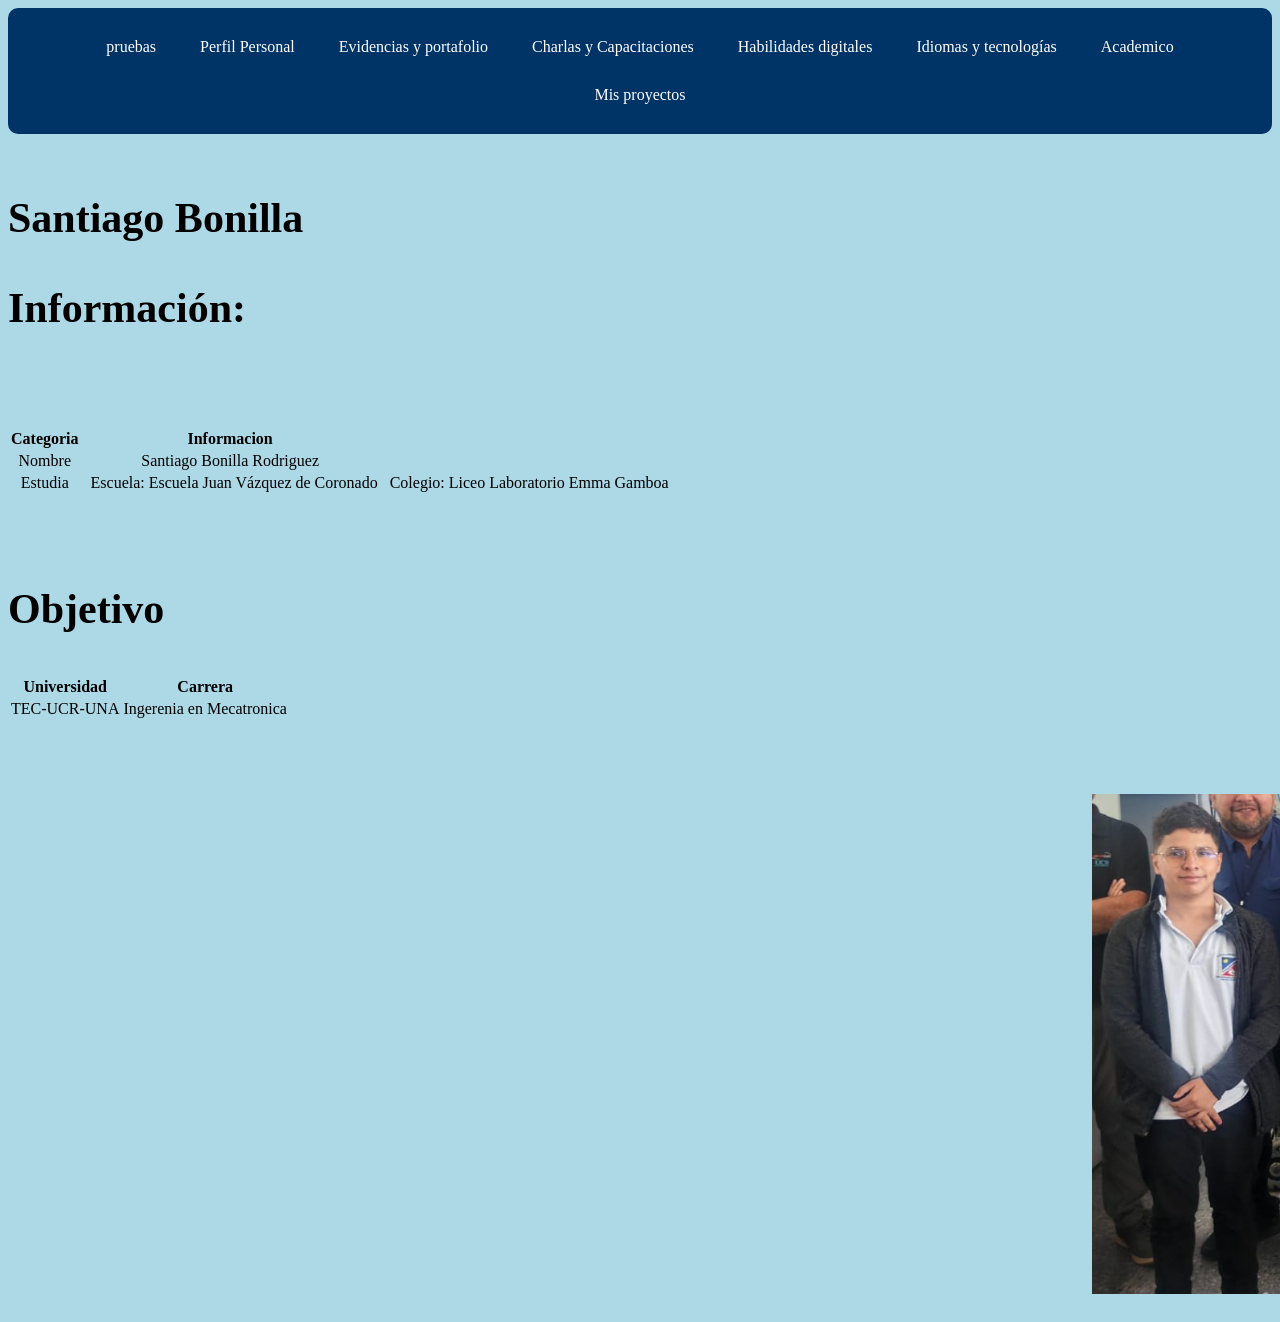
<file: index.html>
<html>
<head>
  <link rel="stylesheet" href="css/main.css">
  <title>Portafolio personal</title>
</head>
<body>
<div class="menu">
<a href="segundapag.html"> pruebas </a>
<a href="perfil.html">Perfil Personal </a> 
<a href="portafolio.html">Evidencias y portafolio </a>
<a href="cc.html">Charlas y Capacitaciones </a> 
<a href="hd.html">Habilidades digitales </a> 
<!-- <a href="lp.html">Lenguajes de programación </a> -->
<!-- <a href="cdw.html">Catalogo diseño web </a> -->
<a href="it.html">Idiomas y tecnologías </a> 
<a href="ta.html"> Academico </a> 
<a href="misproyectos.html">Mis proyectos </a> 
</div>
<br>
<h3> Santiago Bonilla </h3> 
<H3> Información: </H3>
<br>
<h2> <table>
  <tr>
    <th>Categoria</th>
    <th>Informacion</th>
  </tr>
  <tr>
    <td>Nombre </td>
    <td> Santiago Bonilla Rodriguez</td>
  </tr>
  <tr>
    <td>Estudia </td>
    <td>&nbsp; Escuela: Escuela Juan Vázquez de Coronado</td>
    <td>&nbsp; Colegio: Liceo Laboratorio Emma Gamboa</td>
  </tr> </h2>
</table>

<br>
<h3> Objetivo </h3>
<h2> <table> 
  <tr>
    <th> Universidad </th>
    <th> Carrera </th>
  </tr>
  <tr>
    <td> TEC-UCR-UNA </td>
    <td> Ingerenia en Mecatronica </td>
  </tr>
</table></h2>
<br>
  <div class="img-derecha">
    <img_dere> <img src= "img/bonilla.jpeg"> </img_dere>
</div>
</body>
  
</html>
</file>
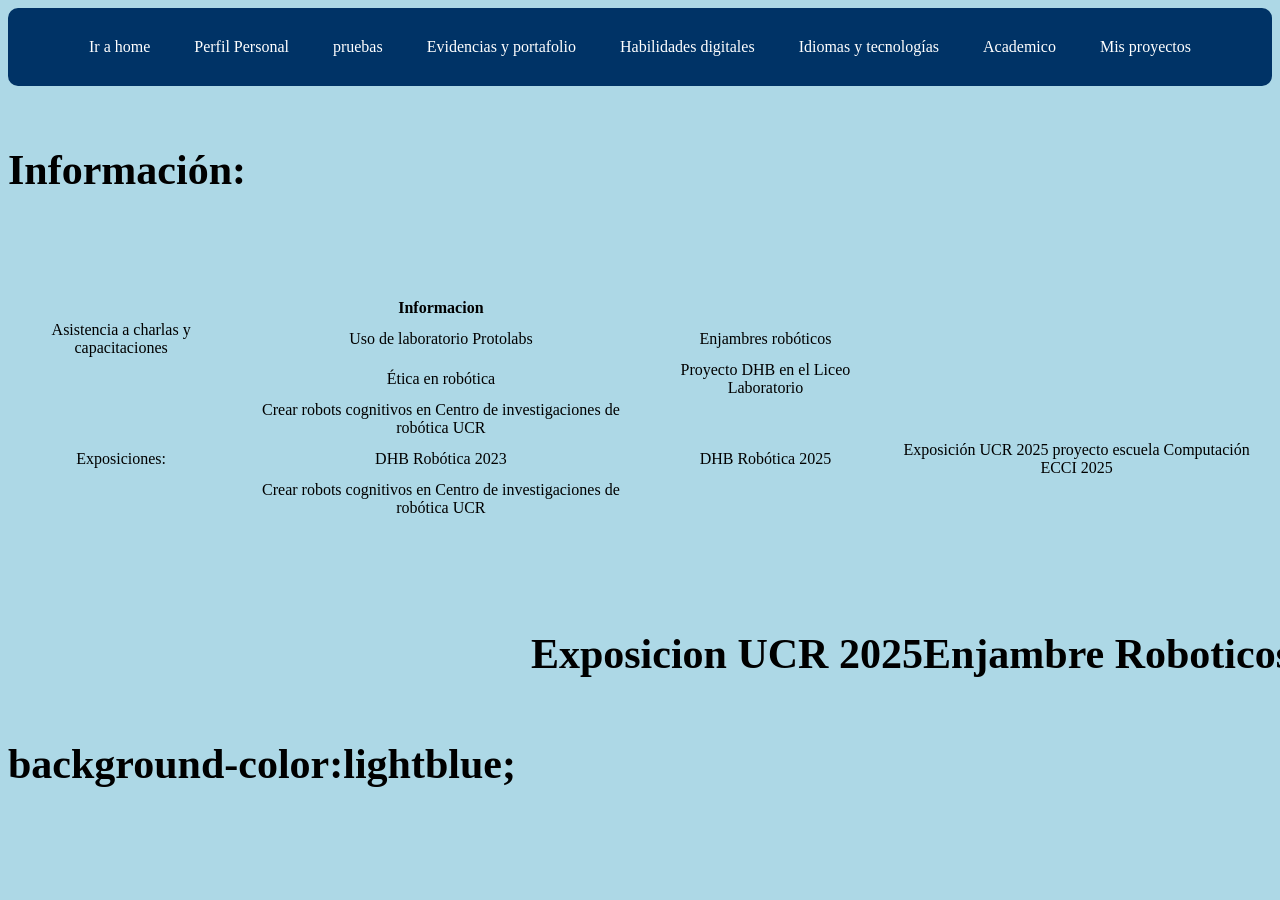
<file: cc.html>
<html>
<head>
  <link rel="stylesheet" href="css/main.css">
  <title>Charlas</title>
</head>
<body>
<div class="menu">
<a href="index.html">Ir a home </a>
<a href="perfil.html">Perfil Personal </a> 
<a href="segundapag.html"> pruebas </a>
<a href="portafolio.html">Evidencias y portafolio </a>
<a href="hd.html">Habilidades digitales </a> 
<!-- <a href="lp.html">Lenguajes de programación </a> -->
<!-- <a href="cdw.html">Catalogo diseño web </a> -->
<a href="it.html">Idiomas y tecnologías </a> 
<a href="ta.html"> Academico </a> 
<a href="misproyectos.html">Mis proyectos </a> 
</div>
<br> 
<H3> Información: </H3>
<br>
<h3> <table>
  <tr>
    <th>             </th>
    <th>Informacion</th>
  </tr>
  <tr>
    <td>Asistencia a charlas y capacitaciones </td>
    <td>Uso de laboratorio Protolabs</td>
    <td>Enjambres robóticos</td>
  </tr>
  <tr>
    <td>             </td>
    <td>Ética en robótica</td>
    <td>Proyecto DHB en el Liceo Laboratorio</td>
  </tr>
  <tr>
    <td>             </td>
    <td>Crear robots cognitivos en Centro de investigaciones de robótica UCR</td>
  </tr>
  <tr>
    <td>Exposiciones: </td>
    <td>DHB Robótica 2023</td>
    <td>DHB Robótica 2025</td>
    <td>Exposición UCR 2025 proyecto escuela Computación ECCI 2025</td>
  </tr>
  <tr>
    <td>             </td>
    <td>Crear robots cognitivos en Centro de investigaciones de robótica UCR</td>
  </tr> </h3>
</table>
<br>
<div class="img-derecha">
  <H3>Exposicion UCR 2025</H3>
  <img_dere> <img2 src= "img/85717e4c-dfe9-4e38-a513-1cd3c1badd73.jpg"> </img_dere>
  <H3>Enjambre Roboticos</H3>
  <img_dere> <img2 src= "img/8c0fc6f3-0a77-4498-b919-4c55cf58a575.jpg"> </img_dere>
</div>
</body>
background-color:lightblue;
</html>
</file>
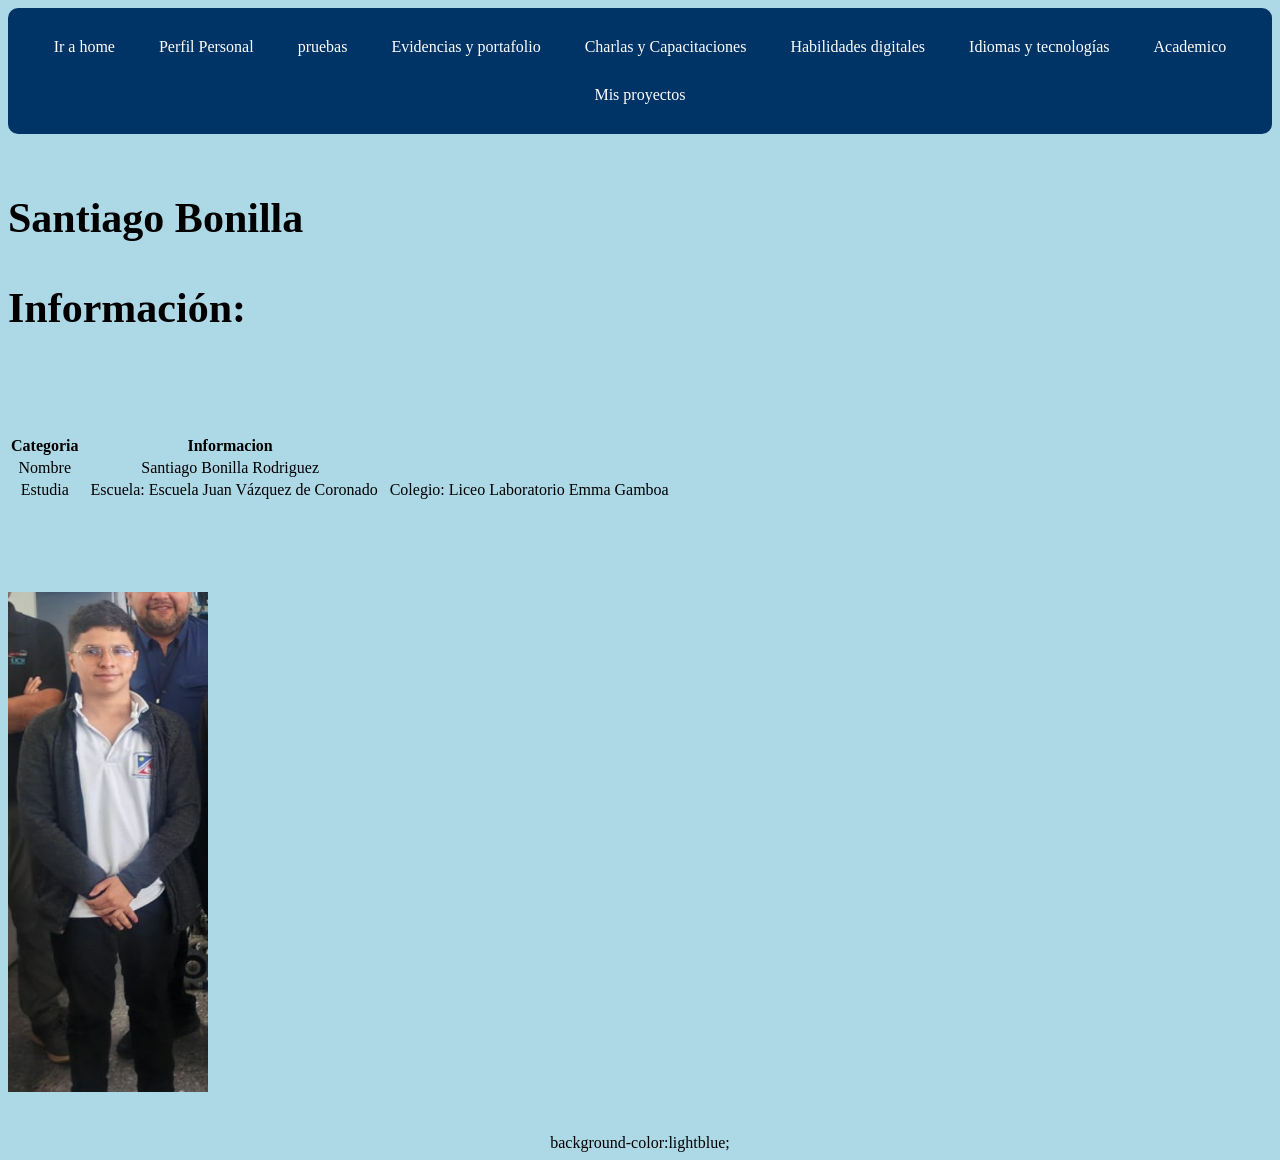
<file: cdw.html>
<html>
<head>
  <link rel="stylesheet" href="css/main.css">
  <title>Portafolio personal</title>
</head>
<body>
<div class="menu">
<a href="index.html">Ir a home </a>
<a href="perfil.html">Perfil Personal </a> 
<a href="segundapag.html"> pruebas </a>
<a href="portafolio.html">Evidencias y portafolio </a>
<a href="cc.html">Charlas y Capacitaciones </a> 
<a href="hd.html">Habilidades digitales </a> 
<!-- <a href="lp.html">Lenguajes de programación </a> -->
<a href="it.html">Idiomas y tecnologías </a> 
<a href="ta.html"> Academico </a> 
<a href="misproyectos.html">Mis proyectos </a> 
</div>
<br>
<h3> Santiago Bonilla </h3> 
<H3> Información: </H3>
<br>
<h3> <table>
  <tr>
    <th>Categoria</th>
    <th>Informacion</th>
  </tr>
  <tr>
    <td>Nombre </td>
    <td> Santiago Bonilla Rodriguez</td>
  </tr>
  <tr>
    <td>Estudia </td>
    <td>&nbsp; Escuela: Escuela Juan Vázquez de Coronado</td>
    <td>&nbsp; Colegio: Liceo Laboratorio Emma Gamboa</td>
  </tr> </h3>
</table>
<br>
  <h3> <img src= "img/bonilla.jpeg"> </h3>
</body>
background-color:lightblue;
</html>
</file>
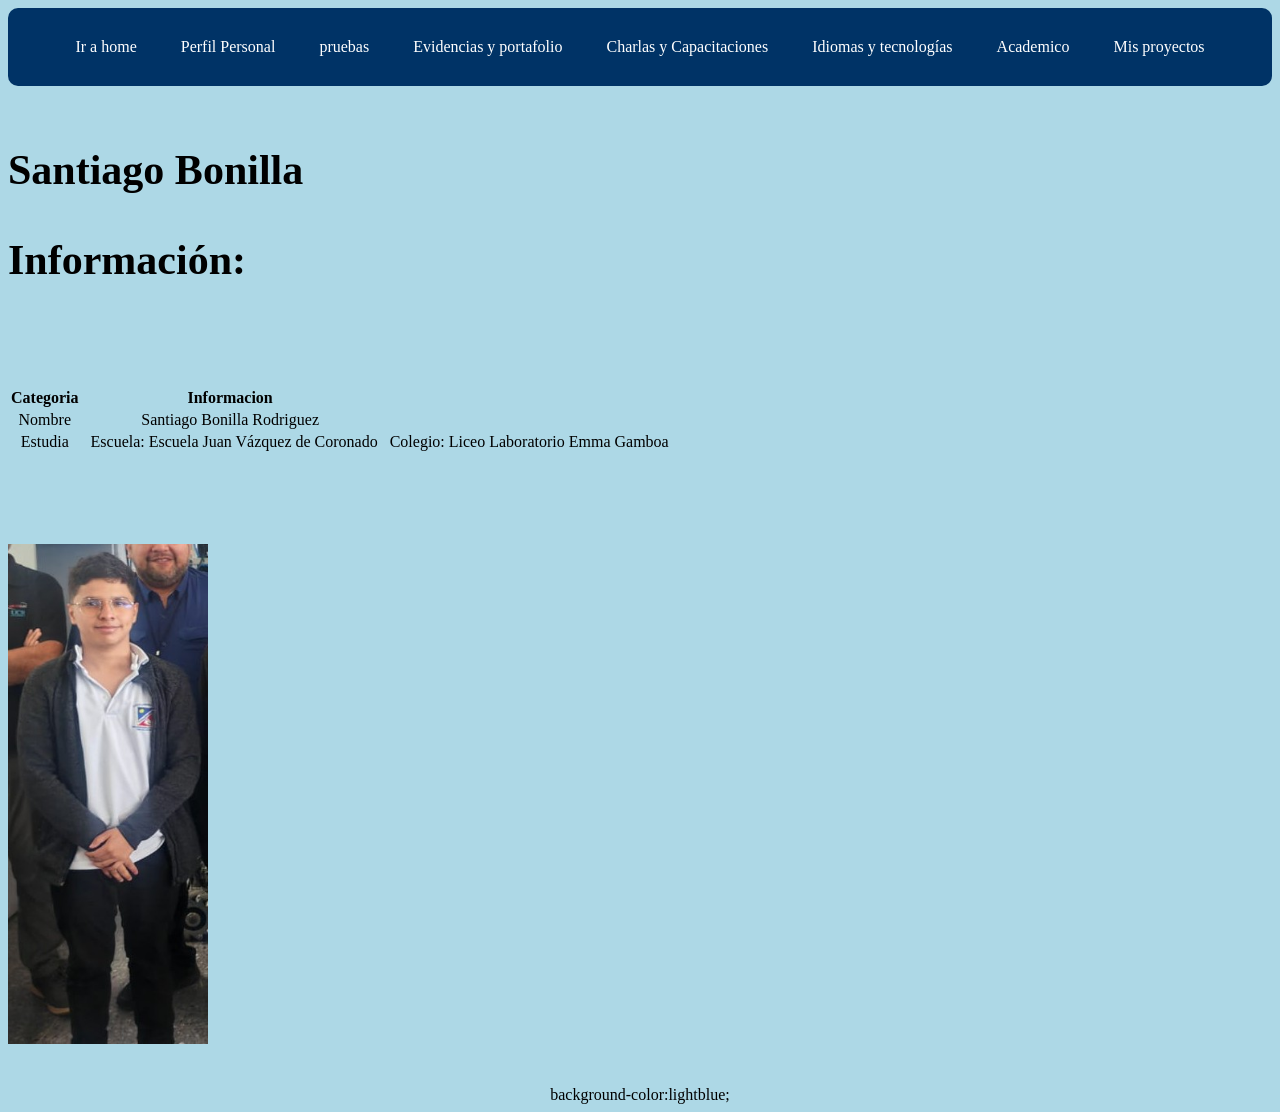
<file: hd.html>
<html>
<head>
  <link rel="stylesheet" href="css/main.css">
  <title>Portafolio personal</title>
</head>
<body>
<div class="menu">
<a href="index.html">Ir a home </a>
<a href="perfil.html">Perfil Personal </a> 
<a href="segundapag.html"> pruebas </a>
<a href="portafolio.html">Evidencias y portafolio </a>
<a href="cc.html">Charlas y Capacitaciones </a> 
<!-- <a href="lp.html">Lenguajes de programación </a> -->
<!-- <a href="cdw.html">Catalogo diseño web </a> -->
<a href="it.html">Idiomas y tecnologías </a> 
<a href="ta.html"> Academico </a> 
<a href="misproyectos.html">Mis proyectos </a> 
</div>
<br>
<h3> Santiago Bonilla </h3> 
<H3> Información: </H3>
<br>
<h3> <table>
  <tr>
    <th>Categoria</th>
    <th>Informacion</th>
  </tr>
  <tr>
    <td>Nombre </td>
    <td> Santiago Bonilla Rodriguez</td>
  </tr>
  <tr>
    <td>Estudia </td>
    <td>&nbsp; Escuela: Escuela Juan Vázquez de Coronado</td>
    <td>&nbsp; Colegio: Liceo Laboratorio Emma Gamboa</td>
  </tr> </h3>
</table>
<br>
  <h3> <img src= "img/bonilla.jpeg"> </h3>
</body>
background-color:lightblue;
</html>
</file>
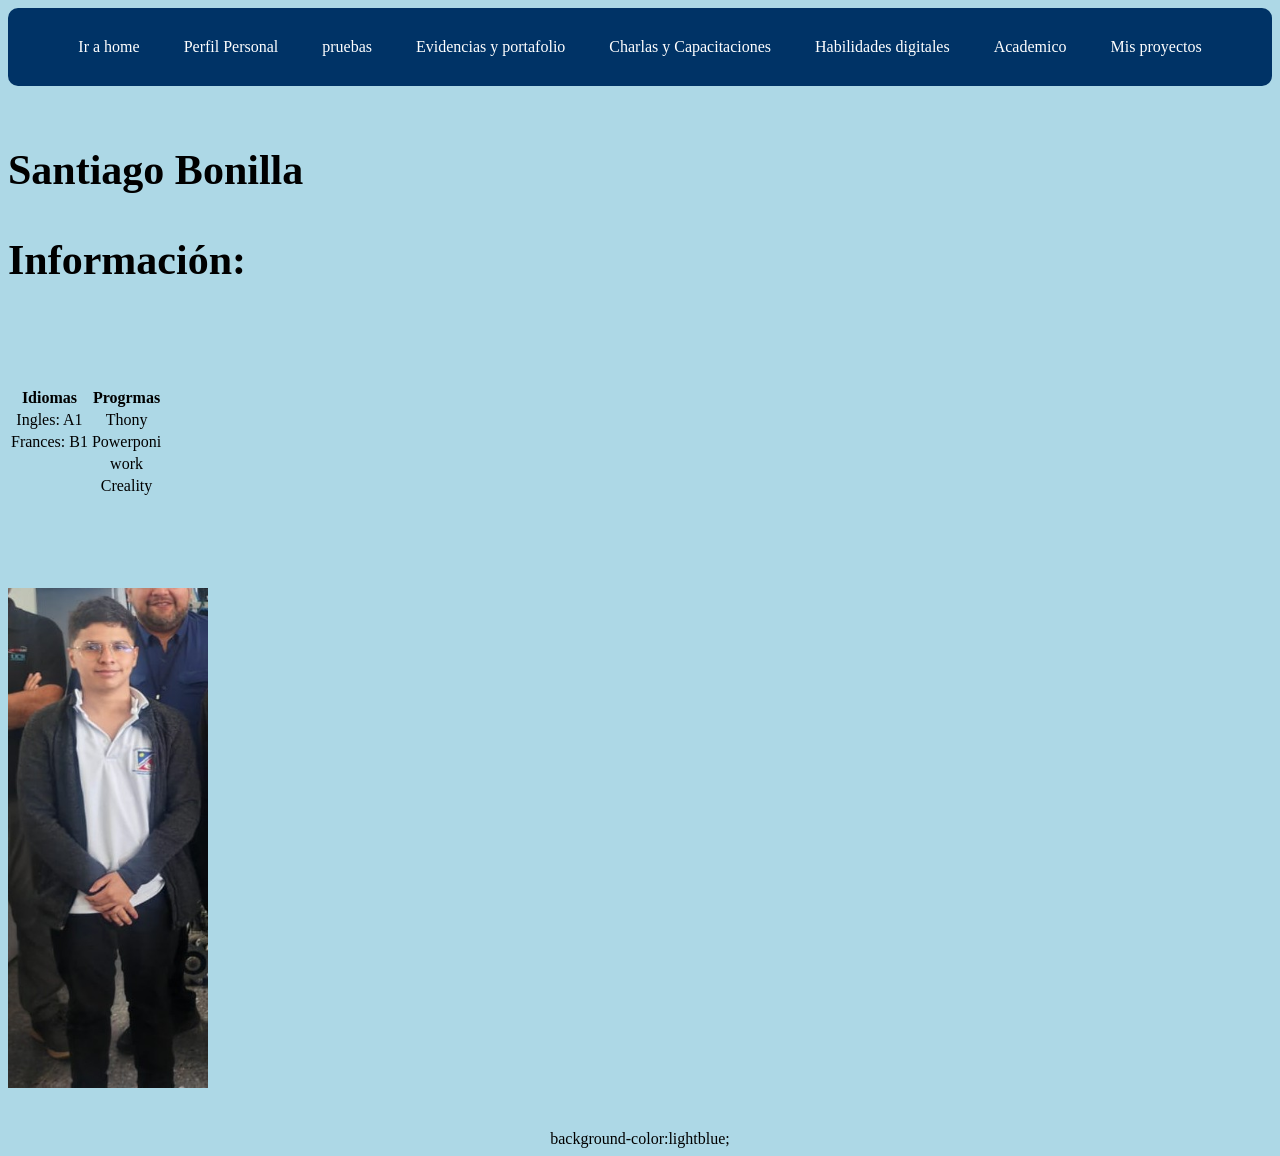
<file: it.html>
<html>
<head>
  <link rel="stylesheet" href="css/main.css">
  <title>Portafolio personal</title>
</head>
<body>
<div class="menu">
<a href="index.html">Ir a home </a>
<a href="perfil.html">Perfil Personal </a> 
<a href="segundapag.html"> pruebas </a>
<a href="portafolio.html">Evidencias y portafolio </a>
<a href="cc.html">Charlas y Capacitaciones </a> 
<a href="hd.html">Habilidades digitales </a> 
<!-- <a href="lp.html">Lenguajes de programación </a> -->
<!-- <a href="cdw.html">Catalogo diseño web </a> -->
<a href="ta.html"> Academico </a> 
<a href="misproyectos.html">Mis proyectos </a> 
</div>
<br>
<h3> Santiago Bonilla </h3> 
<H3> Información: </H3>
<br>
<h3> <table>
  <tr>
    <th>Idiomas</th>
    <th>Progrmas</th>
  </tr>
  <tr>
    <td> Ingles: A1 </td>
    <td> Thony</td>
  </tr>
  <tr>
    <td> Frances: B1 </td>
    <td> Powerponi</td>
  </tr>
  <tr>
    <td>      </td>
    <td> work </td>
  </tr>
  <tr>
    <td>      </td>
    <td> Creality </td>
  </tr> </h3>
</table>
<br>
  <h3> <img src= "img/bonilla.jpeg"> </h3>
</body>
background-color:lightblue;
</html>
</file>
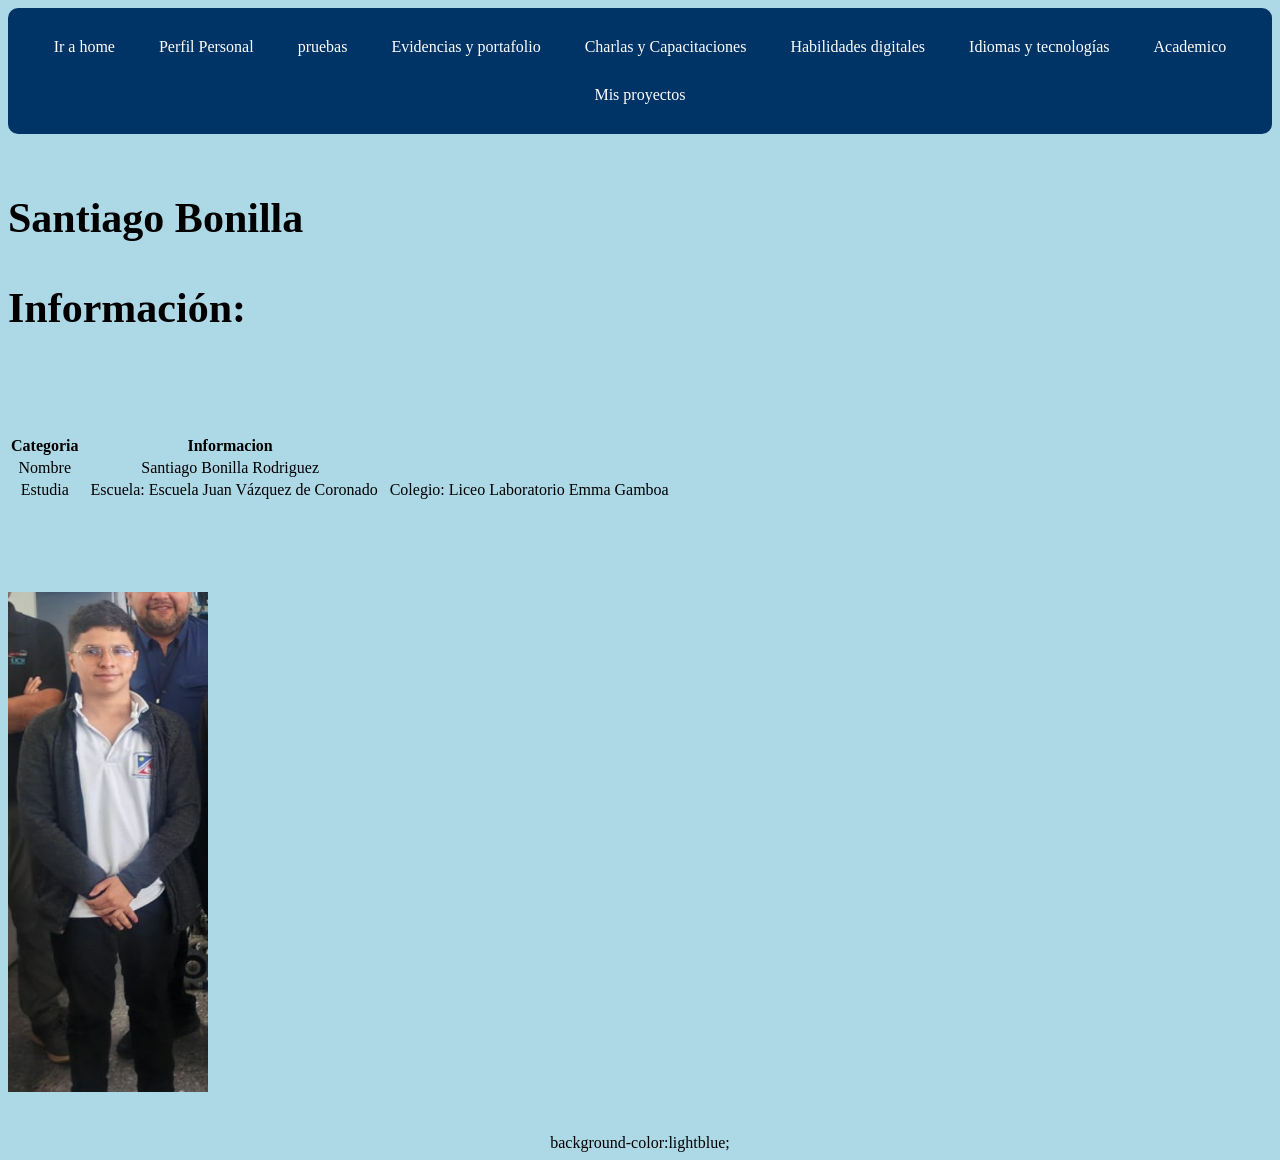
<file: lp.html>
<html>
<head>
  <link rel="stylesheet" href="css/main.css">
  <title>Portafolio personal</title>
</head>
<body>
<div class="menu">
<a href="index.html">Ir a home </a>
<a href="perfil.html">Perfil Personal </a> 
<a href="segundapag.html"> pruebas </a>
<a href="portafolio.html">Evidencias y portafolio </a>
<a href="cc.html">Charlas y Capacitaciones </a> 
<a href="hd.html">Habilidades digitales </a> 
<!-- <a href="cdw.html">Catalogo diseño web </a> -->
<a href="it.html">Idiomas y tecnologías </a> 
<a href="ta.html"> Academico </a> 
<a href="misproyectos.html">Mis proyectos </a> 
</div>
<br>
<h3> Santiago Bonilla </h3> 
<H3> Información: </H3>
<br>
<h3> <table>
  <tr>
    <th>Categoria</th>
    <th>Informacion</th>
  </tr>
  <tr>
    <td>Nombre </td>
    <td> Santiago Bonilla Rodriguez</td>
  </tr>
  <tr>
    <td>Estudia </td>
    <td>&nbsp; Escuela: Escuela Juan Vázquez de Coronado</td>
    <td>&nbsp; Colegio: Liceo Laboratorio Emma Gamboa</td>
  </tr> </h3>
</table>
<br>
  <h3> <img src= "img/bonilla.jpeg"> </h3>
</body>
background-color:lightblue;
</html>
</file>
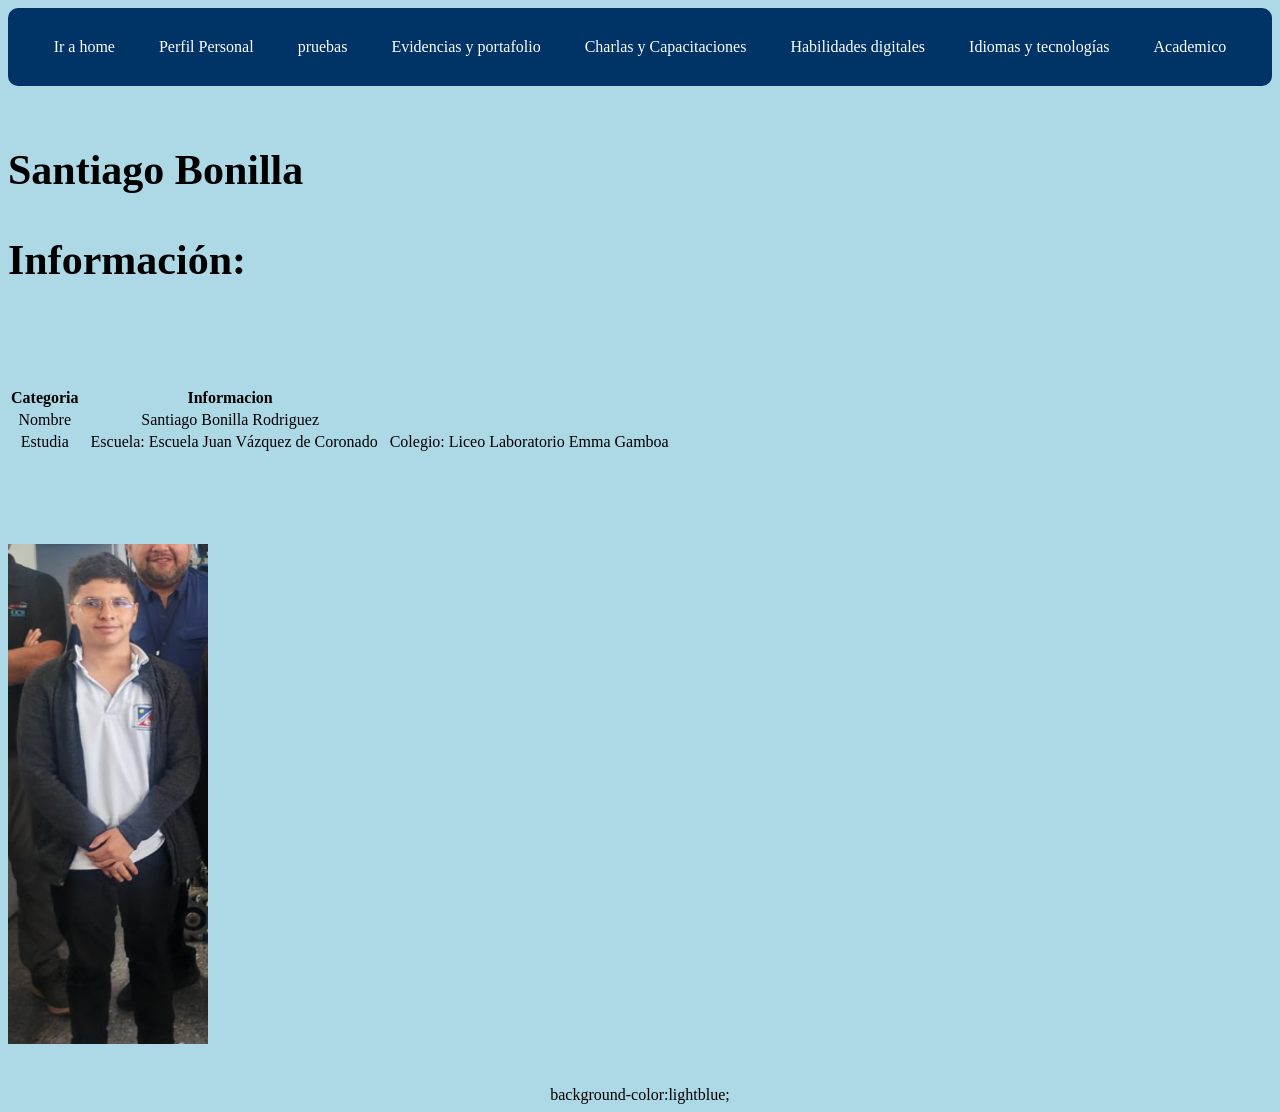
<file: misproyectos.html>
<html>
<head>
  <link rel="stylesheet" href="css/main.css">
  <title>Portafolio personal</title>
</head>
<body>
<div class="menu">
<a href="index.html">Ir a home </a>
<a href="perfil.html">Perfil Personal </a> 
<a href="segundapag.html"> pruebas </a>
<a href="portafolio.html">Evidencias y portafolio </a>
<a href="cc.html">Charlas y Capacitaciones </a> 
<a href="hd.html">Habilidades digitales </a> 
<!-- <a href="lp.html">Lenguajes de programación </a> -->
<!-- <a href="cdw.html">Catalogo diseño web </a> -->
<a href="it.html">Idiomas y tecnologías </a> 
<a href="ta.html"> Academico </a> 
</div>
<br>
<h3> Santiago Bonilla </h3> 
<H3> Información: </H3>
<br>
<h3> <table>
  <tr>
    <th>Categoria</th>
    <th>Informacion</th>
  </tr>
  <tr>
    <td>Nombre </td>
    <td> Santiago Bonilla Rodriguez</td>
  </tr>
  <tr>
    <td>Estudia </td>
    <td>&nbsp; Escuela: Escuela Juan Vázquez de Coronado</td>
    <td>&nbsp; Colegio: Liceo Laboratorio Emma Gamboa</td>
  </tr> </h3>
</table>
<br>
  <h3> <img src= "img/bonilla.jpeg"> </h3>
</body>
background-color:lightblue;
</html>
</file>
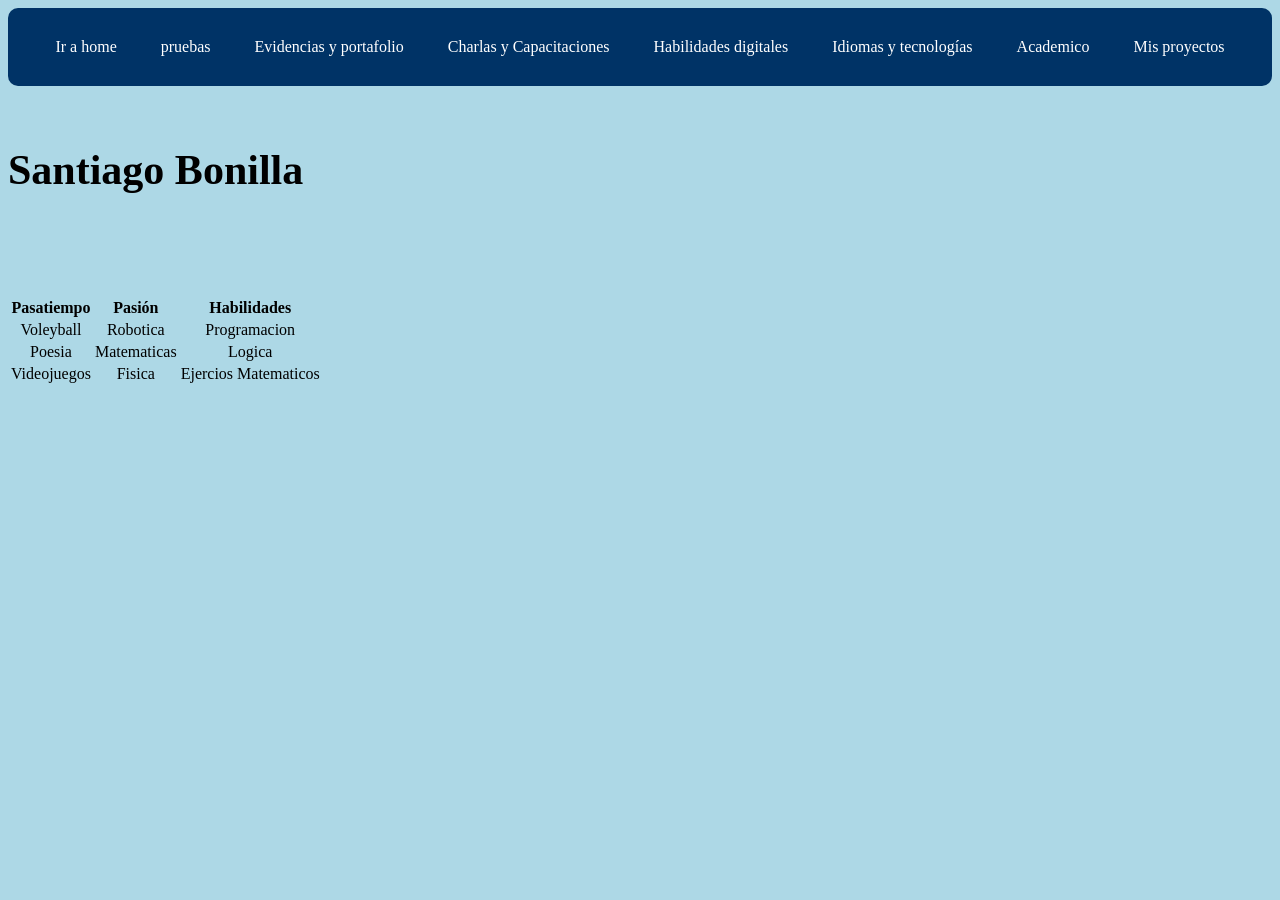
<file: perfil.html>
<html>
<head>
  <link rel="stylesheet" href="css/main.css">
  <title>Portafolio personal</title>
</head>
<body>
<div class="menu">
<a href="index.html">Ir a home </a>
<a href="segundapag.html"> pruebas </a>
<a href="portafolio.html">Evidencias y portafolio </a>
<a href="cc.html">Charlas y Capacitaciones </a> 
<a href="hd.html">Habilidades digitales </a> 
<!-- <a href="lp.html">Lenguajes de programación </a> -->
<!-- <a href="cdw.html">Catalogo diseño web </a> -->
<a href="it.html">Idiomas y tecnologías </a> 
<a href="ta.html"> Academico </a> 
<a href="misproyectos.html">Mis proyectos </a> 
</div>
<br>
<h3> Santiago Bonilla </h3> 
<br>
<h3> <table>
  <tr>
    <th> Pasatiempo </th>
    <th> Pasión </th>
    <th> Habilidades </th>
  </tr>
  <tr>
    <td> Voleyball </td>
    <td> Robotica </td>
    <td> Programacion </td>
  </tr>
  <tr>
    <td> Poesia </td>
    <td> Matematicas </td>
    <td> Logica </td>
  </tr>
  <tr>
    <td> Videojuegos </td>
    <td> Fisica </td>
    <td> Ejercios Matematicos </td>
  </tr> </h3>
</table>
<br>

</html>
</file>
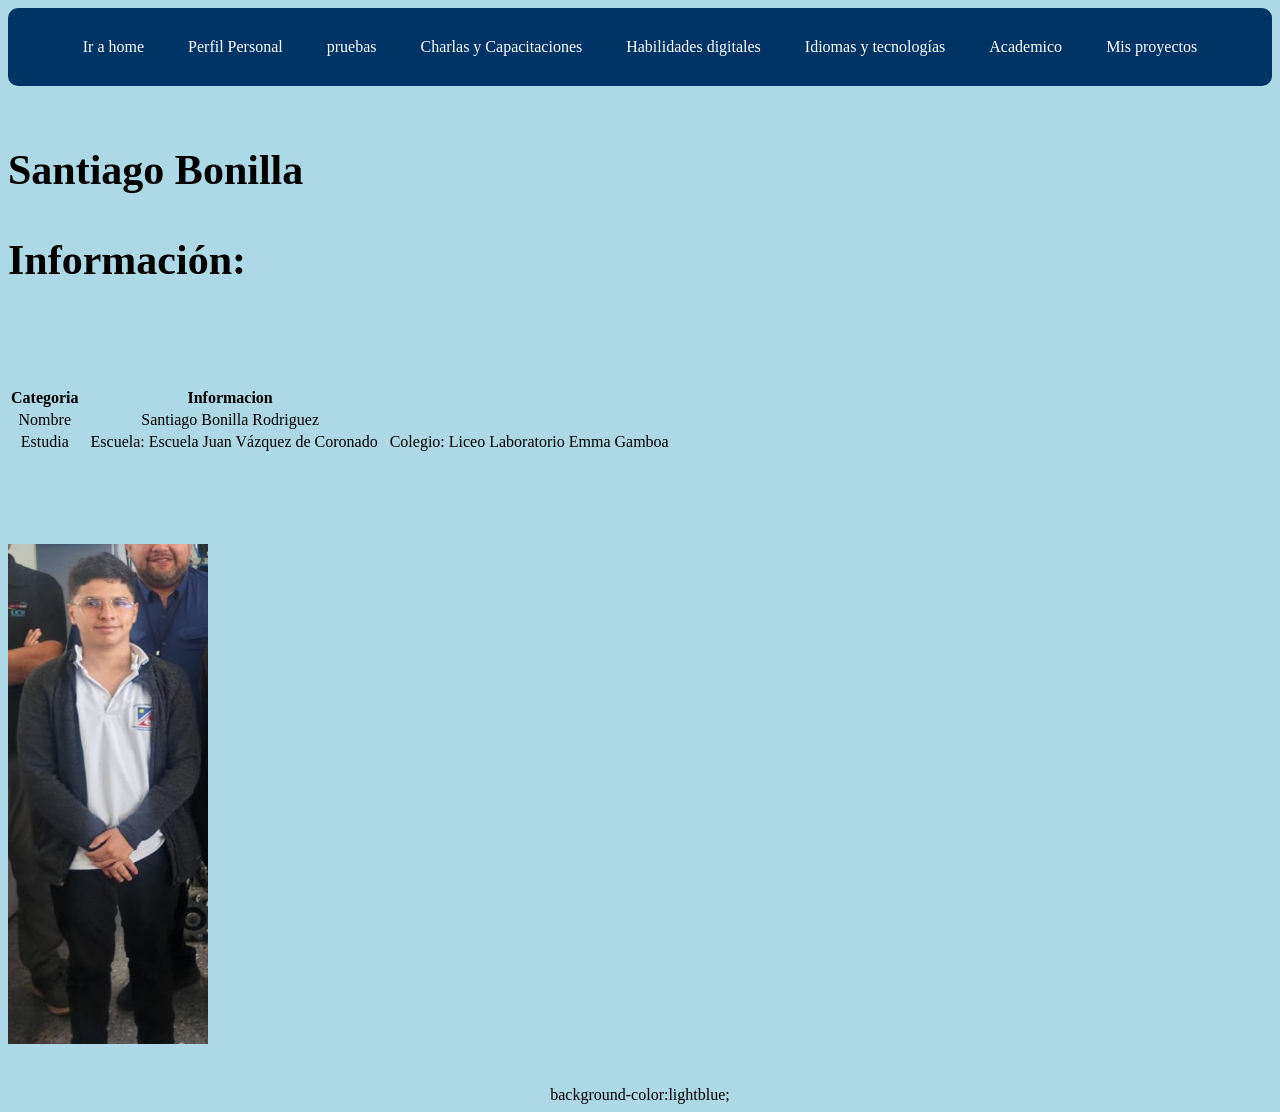
<file: portafolio.html>
<html>
<head>
  <link rel="stylesheet" href="css/main.css">
  <title>Portafolio personal</title>
</head>
<body>
<div class="menu">
<a href="index.html">Ir a home </a>
<a href="perfil.html">Perfil Personal </a> 
<a href="segundapag.html"> pruebas </a>
<a href="cc.html">Charlas y Capacitaciones </a> 
<a href="hd.html">Habilidades digitales </a> 
<!-- <a href="lp.html">Lenguajes de programación </a> -->
<!-- <a href="cdw.html">Catalogo diseño web </a> -->
<a href="it.html">Idiomas y tecnologías </a> 
<a href="ta.html"> Academico </a> 
<a href="misproyectos.html">Mis proyectos </a> 
</div>
<br>
<h3> Santiago Bonilla </h3> 
<H3> Información: </H3>
<br>
<h3> <table>
  <tr>
    <th>Categoria</th>
    <th>Informacion</th>
  </tr>
  <tr>
    <td>Nombre </td>
    <td> Santiago Bonilla Rodriguez</td>
  </tr>
  <tr>
    <td>Estudia </td>
    <td>&nbsp; Escuela: Escuela Juan Vázquez de Coronado</td>
    <td>&nbsp; Colegio: Liceo Laboratorio Emma Gamboa</td>
  </tr> </h3>
</table>
<br>
  <h3> <img src= "img/bonilla.jpeg"> </h3>
</body>
background-color:lightblue;
</html>
</file>
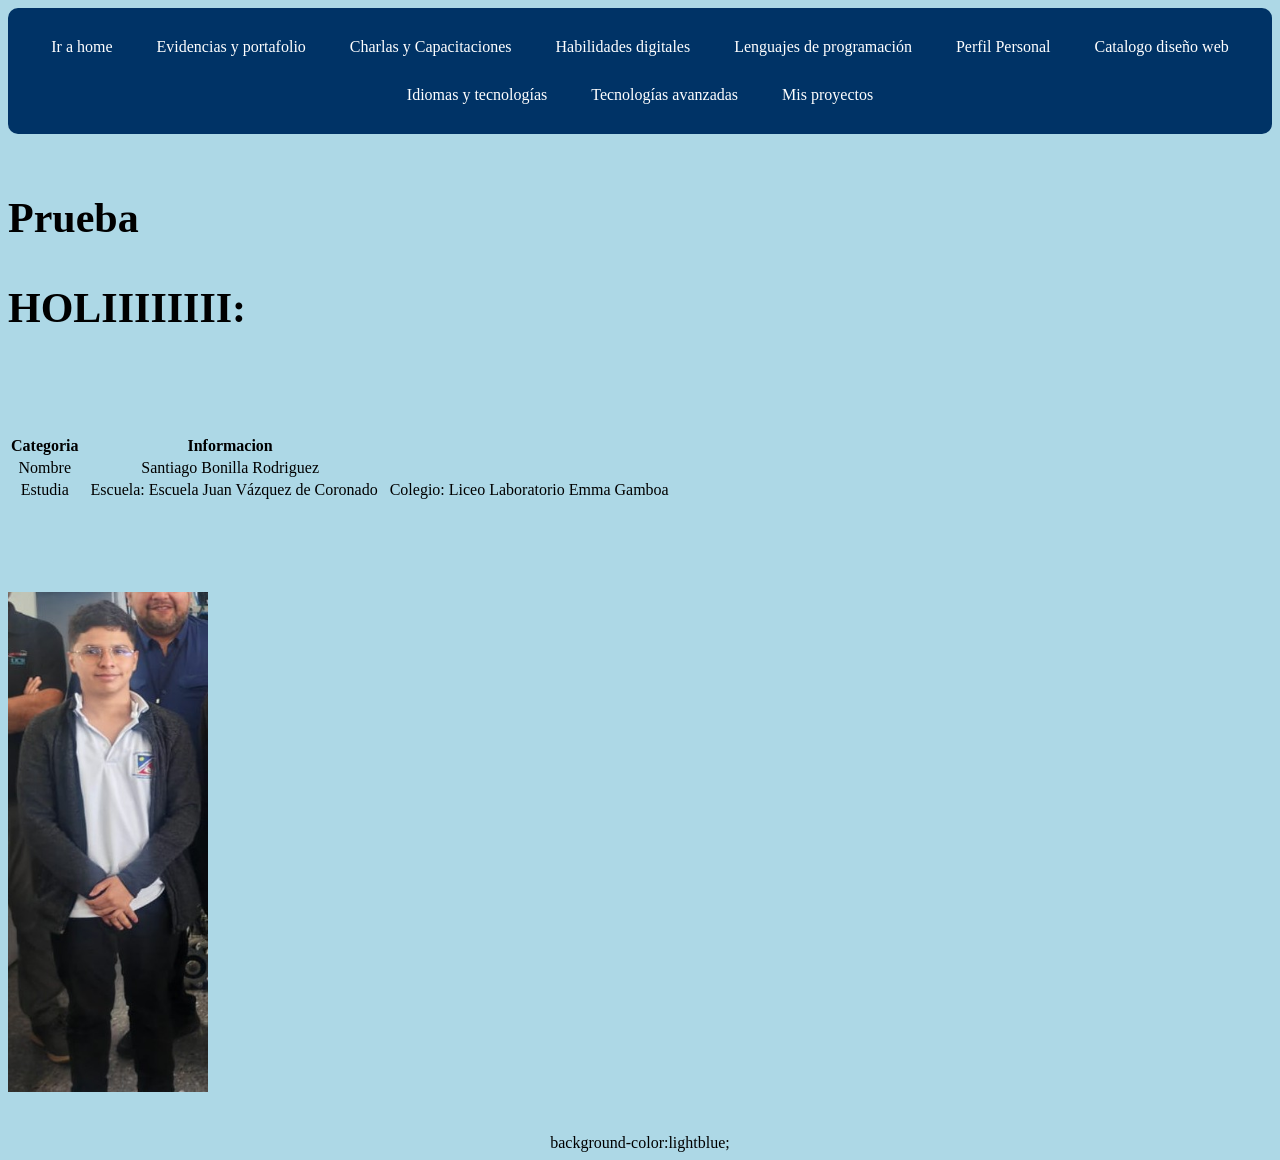
<file: segundapag.html>
<html>
<head>
  <link rel="stylesheet" href="css/main.css">
  <title>Prueba</title>
</head>
<body>
<div class="menu">
<a href="index.html">Ir a home </a>
<a href="portafolio.html">Evidencias y portafolio </a>
<a href="cc.html">Charlas y Capacitaciones </a> 
<a href="hd.html">Habilidades digitales </a> 
<a href="lp.html">Lenguajes de programación </a> 
<a href="perfil.html">Perfil Personal </a> 
<a href="cdw.html">Catalogo diseño web </a> 
<a href="it.html">Idiomas y tecnologías </a> 
<a href="ta.html">Tecnologías avanzadas </a> 
<a href="misproyectos.html">Mis proyectos </a> 
</div>
<br>
<h3> Prueba </h3> 
<H3> HOLIIIIIIII: </H3>
<br>
<h3> <table>
  <tr>
    <th>Categoria</th>
    <th>Informacion</th>
  </tr>
  <tr>
    <td>Nombre </td>
    <td> Santiago Bonilla Rodriguez</td>
  </tr>
  <tr>
    <td>Estudia </td>
    <td>&nbsp; Escuela: Escuela Juan Vázquez de Coronado</td>
    <td>&nbsp; Colegio: Liceo Laboratorio Emma Gamboa</td>
  </tr> </h3>
</table>
<br>
  <h3> <img src= "img/bonilla.jpeg"> </h3>
</body>
background-color:lightblue;
</html>
</file>
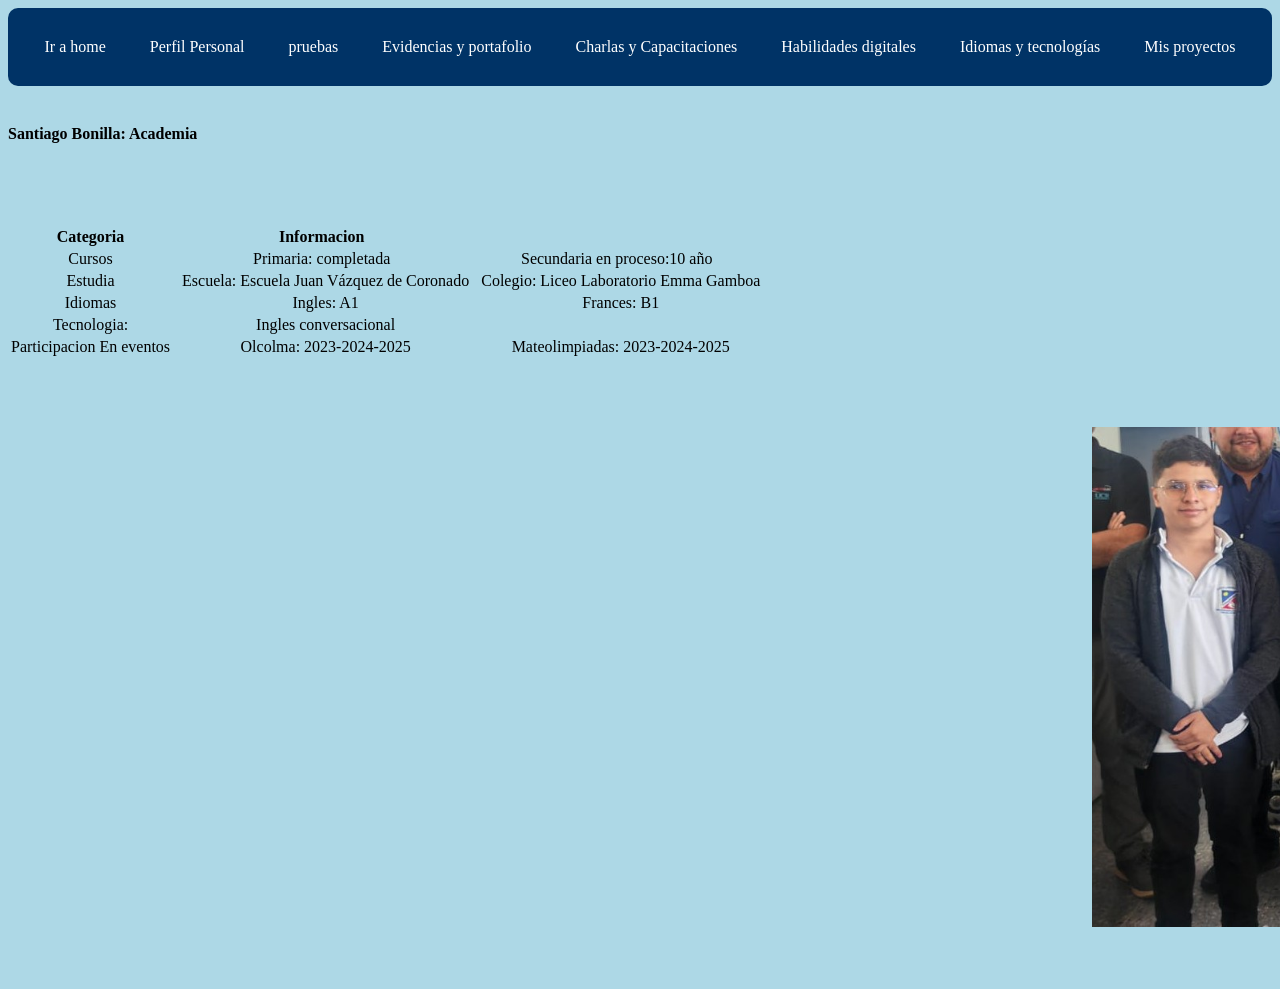
<file: ta.html>
<html>
<head>
  <link rel="stylesheet" href="css/main.css">
  <title> Informacion Academica </title>
</head>
<body>
<div class="menu">
<a href="index.html">Ir a home </a>
<a href="perfil.html">Perfil Personal </a> 
<a href="segundapag.html"> pruebas </a>
<a href="portafolio.html">Evidencias y portafolio </a>
<a href="cc.html">Charlas y Capacitaciones </a> 
<a href="hd.html">Habilidades digitales </a> 
<!-- <a href="lp.html">Lenguajes de programación </a> -->
<!-- <a href="cdw.html">Catalogo diseño web </a> -->
<a href="it.html">Idiomas y tecnologías </a> 
<a href="misproyectos.html">Mis proyectos </a> 
</div>
<br>
<h4> Santiago Bonilla: Academia </h4> 
<br>
<h3> <table>
  <tr>
    <th>Categoria</th>
    <th>             Informacion</th>
  </tr>
  <tr>
    <td> Cursos </td>
    <td> Primaria: completada </td>
    <td> Secundaria en proceso:10 año</td>
  </tr>
  <tr>
    <td>Estudia </td>
    <td>&nbsp; Escuela: Escuela Juan Vázquez de Coronado</td>
    <td>&nbsp; Colegio: Liceo Laboratorio Emma Gamboa</td>
  </tr>
  <tr>
    <td> Idiomas </td>
    <td>&nbsp; Ingles: A1 </td>
    <td>&nbsp; Frances: B1 </td>
  </tr>
  <tr>
    <td> Tecnologia: </td>
    <td>&nbsp; Ingles conversacional </td> 
  </tr>
  <tr>
    <td> Participacion En eventos </td>
    <td>&nbsp; Olcolma: 2023-2024-2025 </td>
    <td>&nbsp; Mateolimpiadas: 2023-2024-2025 </td>
  </tr> </h3>
</table>
<br>
<div class="img-derecha">
    <img_dere> <img src= "img/bonilla.jpeg"> </img_dere>
</div>
</body>

</html>
</file>
<file: css/main.css>
body{
background-color:lightblue;
  text-align:center;
}

h1{
color:black;
font-size:32px;
}

h2{
color:black;
font-size:42px;
}

h3{
color:black;
font-size:42px;
  text-align:left;
}

h4{
color:black;
front-size:80px;
  text-align:left;
}

p{
color:red;
}

img{
width:200px;
height:500px; 
}

img2{
width:600px;
height:400px;
}
.menu {
    background-color: #003366;
    padding: 15px;
    text-align: center;
    border-radius: 10px;
}

.menu a {
    color: white;
    text-decoration: none;
    padding: 10px 15px;
    margin: 5px;
    display: inline-block;
    border-radius: 5px;
    transition: 0.3s;
}

.menu a:hover {
    background-color: #00aaff;
}

table{
  text-align:center;
}

.img-derecha{
    display: flex; /* Activa el diseño flexible */
    justify-content: flex-end; /* Alinea todo el contenido hacia la derecha */
    width: 100%; /* Asegura que el contenedor ocupe todo el ancho disponible */
    padding: 20px; /* Espacio opcional para que no pegue al borde de la pantalla */
}

.img-derecha img_dere {
    max-width: 800px; /* Controla el tamaño de tu imagen */
    height: auto; /* Mantiene la proporción de la imagen */
}
</file>
